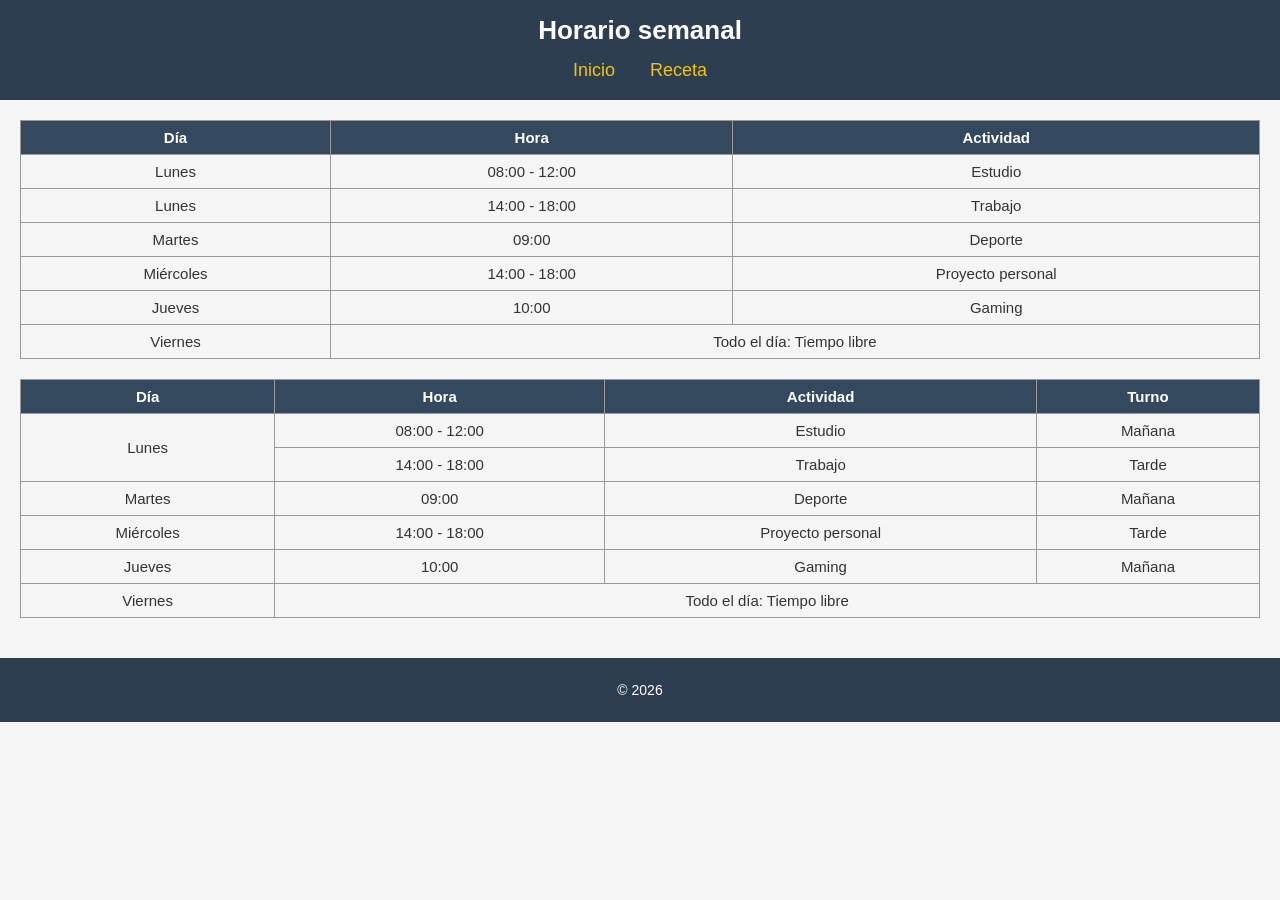
<file: Horario.html>
<!DOCTYPE html>
<html lang="en">
<head>
    <meta charset="UTF-8">
    <meta name="viewport" content="width=device-width, initial-scale=1.0">
    <title>Horario</title>
    <link rel="stylesheet" href="style.css">
</head>
<body>
     <header>
         <h1>Horario semanal</h1>
      <nav>
        <ul>
          <li><a href="index.html">Inicio</a></li>
          <li><a href="Receta.html">Receta</a></li>
        </ul>
      </nav>
     </header>
     
     <main>
      <table border="1">
        <tr>
          <th>Día</th>
          <th>Hora</th>
          <th>Actividad</th>
        </tr>
        <tr>
          <td>Lunes</td>
          <td>08:00 - 12:00</td>
          <td>Estudio</td>
        </tr>
        <tr>
          <td>Lunes</td>
          <td>14:00 - 18:00</td>
          <td>Trabajo</td>
        </tr>
        <tr>
          <td>Martes</td>
          <td>09:00</td>
          <td>Deporte</td>
        </tr>
        <tr>
          <td>Miércoles</td>
          <td>14:00 - 18:00</td>
          <td>Proyecto personal</td>
        </tr>
        <tr>
          <td>Jueves</td>
          <td>10:00</td>
          <td>Gaming</td>
        </tr>
        <tr>
          <td>Viernes</td>
          <td colspan="2">Todo el día: Tiempo libre</td>
        </tr>
      </table>
      <table border="1">
        <tr>
          <th>Día</th>
          <th>Hora</th>
          <th>Actividad</th>
          <th>Turno</th>
        </tr>
        <tr>
          <td rowspan="2">Lunes</td>
          <td>08:00 - 12:00</td>
          <td>Estudio</td>
          <td>Mañana</td>
        </tr>
        <tr>
          <td>14:00 - 18:00</td>
          <td>Trabajo</td>
          <td>Tarde</td>
        </tr>
        <tr>
          <td>Martes</td>
          <td>09:00</td>
          <td>Deporte</td>
          <td>Mañana</td>
        </tr>
        <tr>
          <td>Miércoles</td>
          <td>14:00 - 18:00</td>
          <td>Proyecto personal</td>
          <td>Tarde</td>
        </tr>
        <tr>
          <td>Jueves</td>
          <td>10:00</td>
          <td>Gaming</td>
          <td>Mañana</td>
        </tr>
        <tr>
          <td>Viernes</td>
          <td colspan="3">Todo el día: Tiempo libre</td>
        </tr>
      </table>
    </main>

    <footer>
      <p>© 2026</p>
    </footer>
    
</body>
</html>
</file>
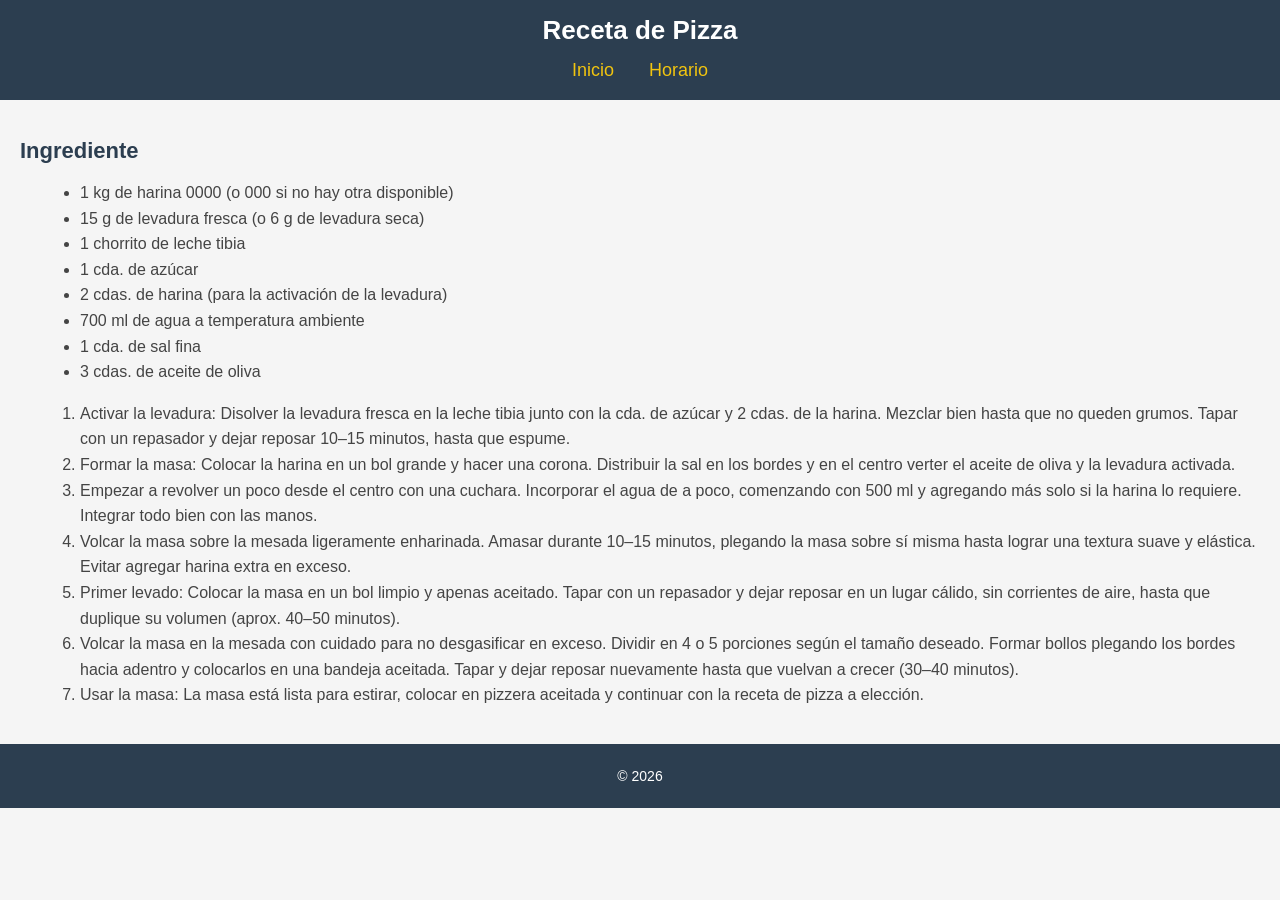
<file: Receta.html>
<!DOCTYPE html>
<html lang="en">
<head>
    <meta charset="UTF-8">
    <meta name="viewport" content="width=device-width, initial-scale=1.0">
    <title>Document</title>
    <link rel="stylesheet" href="style.css">
</head>
<body>
     <header>
      <h1>Receta de Pizza</h1>
      <nav>
        <ul>
          <li><a href="index.html">Inicio</a></li>
          <li><a href="Horario.html">Horario</a></li>
        </ul>
      </nav>
    </header>
     <main>
      <h2>Ingrediente</h2>
      <ul>
        <li>1 kg de harina 0000 (o 000 si no hay otra disponible)</li>
        <li>15 g de levadura fresca (o 6 g de levadura seca)</li>
        <li>1 chorrito de leche tibia</li>
        <li>1 cda. de azúcar</li>
        <li>2 cdas. de harina (para la activación de la levadura)</li>
        <li>700 ml de agua a temperatura ambiente</li>
        <li>1 cda. de sal fina</li>
        <li>3 cdas. de aceite de oliva</li>
      </ul>
      <ol>
        <li>
          Activar la levadura: Disolver la levadura fresca en la leche tibia
          junto con la cda. de azúcar y 2 cdas. de la harina. Mezclar bien hasta
          que no queden grumos. Tapar con un repasador y dejar reposar 10–15
          minutos, hasta que espume.
        </li>

        <li>
          Formar la masa: Colocar la harina en un bol grande y hacer una corona.
          Distribuir la sal en los bordes y en el centro verter el aceite de
          oliva y la levadura activada.
        </li>

        <li>
          Empezar a revolver un poco desde el centro con una cuchara. Incorporar
          el agua de a poco, comenzando con 500 ml y agregando más solo si la
          harina lo requiere. Integrar todo bien con las manos.
        </li>

        <li>
          Volcar la masa sobre la mesada ligeramente enharinada. Amasar durante
          10–15 minutos, plegando la masa sobre sí misma hasta lograr una
          textura suave y elástica. Evitar agregar harina extra en exceso.
        </li>

        <li>
          Primer levado: Colocar la masa en un bol limpio y apenas aceitado.
          Tapar con un repasador y dejar reposar en un lugar cálido, sin
          corrientes de aire, hasta que duplique su volumen (aprox. 40–50
          minutos).
        </li>

        <li>
          Volcar la masa en la mesada con cuidado para no desgasificar en
          exceso. Dividir en 4 o 5 porciones según el tamaño deseado. Formar
          bollos plegando los bordes hacia adentro y colocarlos en una bandeja
          aceitada. Tapar y dejar reposar nuevamente hasta que vuelvan a crecer
          (30–40 minutos).
        </li>

        <li>
          Usar la masa: La masa está lista para estirar, colocar en pizzera
          aceitada y continuar con la receta de pizza a elección.
        </li>
      </ol>
    </main>
      
    <footer>
    <p>© 2026</p>
    </footer>
</body>
</html>
</file>
<file: style.css>
body {
  font-family: Arial, sans-serif;
}

header, footer {
  background: #ccc;
  padding: 10px;
  text-align: center;
}

nav ul {
  list-style: none;
  padding: 0;
}

nav li {
  display: inline;
  margin: 0 10px;
}

main {
  padding: 20px;
}

.img-uno {
  display: inline-block;
  margin-right: 10px; 
  max-width: 200px;
  height: auto;
}

  .imgg-dos {
  display: inline-block;
  margin-left: 10px; 
  max-width: 200px;
  height: auto;
  }
  .imagenes {
  display: flex;
  align-items: center;
  justify-content: center;
  }

  /*Style para Receta.html*/

body {
  font-family: Arial, sans-serif;
  font-size: 16px;
  color: #333;
  background-color: #fafafa;
  margin: 0;
  padding: 0;
}

header {
  background-color: #2c3e50;
  color: #fff;
  padding: 20px;
  text-align: center;
}

header h1 {
  font-size: 28px;
  margin: 0;
}

nav ul {
  list-style: none;
  margin: 10px 0 0 0;
  padding: 0;
  display: flex;
  justify-content: center;
  gap: 15px;
}

nav a {
  color: #f1c40f;
  font-size: 18px;
  text-decoration: none;
}

nav a:hover {
  text-decoration: underline;
}

main {
  padding: 20px;
}

main h2 {
  font-size: 22px;
  color: #2c3e50;
  margin-bottom: 10px;
}

ul, ol {
  font-size: 16px;
  color: #444;
  line-height: 1.6;
  margin-left: 20px;
}

footer {
  background-color: #2c3e50;
  color: #fff;
  text-align: center;
  padding: 10px;
  font-size: 14px;
}

/*Style para Horario.html*/

body {
  font-family: Arial, sans-serif;
  font-size: 16px;
  color: #333;
  background-color: #f5f5f5;
  margin: 0;
  padding: 0;
}

header {
  background-color: #2c3e50;
  color: #fff;
  padding: 15px;
  text-align: center;
}

header h1 {
  font-size: 26px;
  margin: 0;
}

nav ul {
  list-style: none;
  margin: 10px 0 0 0;
  padding: 0;
  display: flex;
  justify-content: center;
  gap: 15px;
}

nav a {
  color: #f1c40f;
  font-size: 18px;
  text-decoration: none;
}

nav a:hover {
  text-decoration: underline;
}

main {
  padding: 20px;
}

table {
  width: 100%;
  border-collapse: collapse;
  margin-bottom: 20px;
  font-size: 15px;
}

th, td {
  border: 1px solid #999;
  padding: 8px;
  text-align: center;
}

th {
  background-color: #34495e;
  color: #fff;
}

footer {
  background-color: #2c3e50;
  color: #fff;
  text-align: center;
  padding: 10px;
  font-size: 14px;
}
</file>
